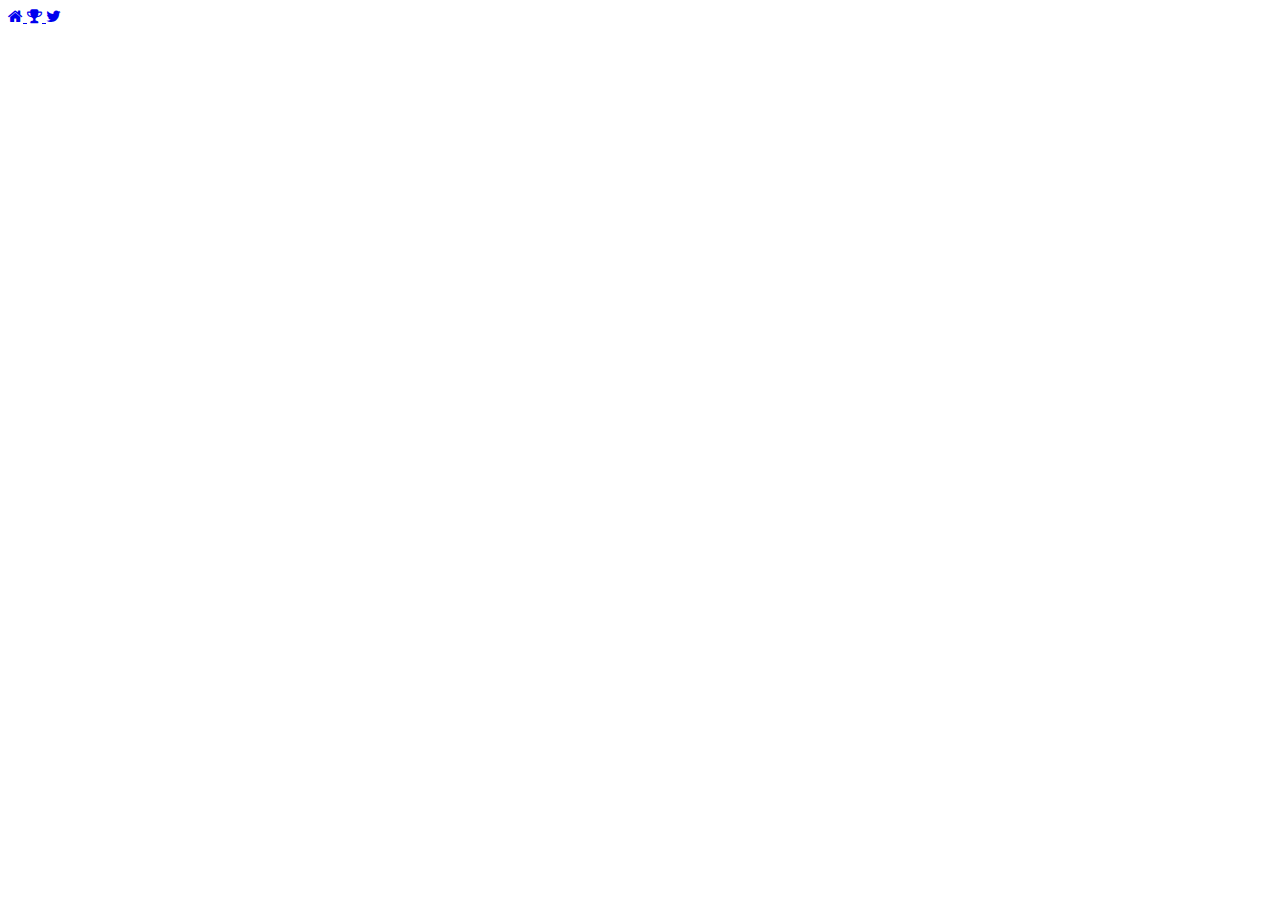
<file: 404/index.html>
<!DOCTYPE html>
<html>
	<head>
		<link rel="stylesheet" href="/cdn/css/font-awesome.min.css" />
		<link rel="stylesheet" href="/cdn/css/quicksand.css" />
		<script src="/cdn/js/jquery.js"></script>
		<link rel="stylesheet" href="/404/style.css" />
		<script src="/404/init.js"></script>
	</head>
	<body>
		<div class="header">
			<div id="inner-cont">
				<span id="home">
					<a href="/">
						<i class="fa fa-home" title="Home"></i>
					</a>
				</span>
				<span id="portfolio">
					<a href="/coming-soon">
						<i class="fa fa-trophy" title="Portfolio"></i>
					</a>
				</span>
				<span id="twitter">
					<a href="http://twitter.com/zachgates7">
						<i class="fa fa-twitter" title="Twitter"></i>
					</a>
				</span>
			</div>
		</div>
		<div id="main" class="noselect">
			<h1 id="num">404</h1>
			<p>Sorry, the page you are looking for does not exist.</p>
			<div id="main-cont">
				<h2 id="quote">"By the time you get it built, they'll want something new."</h2>
				<h4 id="sig">- Steve Jobs</h4>
			</div>
		</div>
	</body>
</html>
</file>
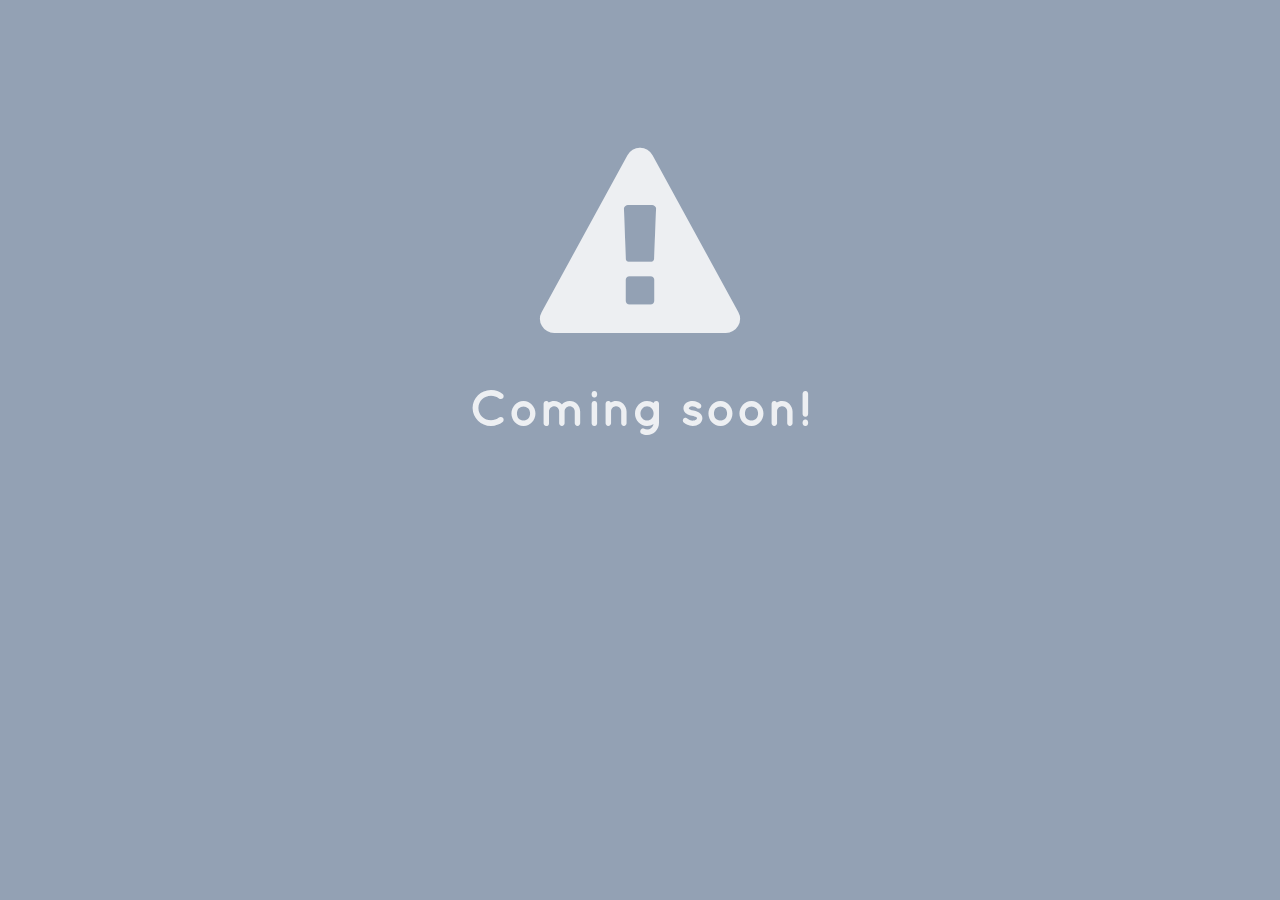
<file: coming-soon/index.html>
<!DOCTYPE html>
<html>
	<head>
		<link rel="stylesheet" href="/cdn/css/font-awesome.min.css" />
		<link rel="stylesheet" href="/cdn/css/quicksand.css" />
		<link rel="stylesheet" href="/cdn/css/coming.css" />
		<script src="/cdn/js/jquery.js"></script>
		<script src="/cdn/js/coming.js"></script>
	</head>
	<body>
		<div class="header">
			<div id="inner-cont">
				<span id="home">
					<a href="/">
						<i class="fa fa-home" title="Home"></i>
					</a>
				</span>
				<span id="portfolio">
					<a href="/coming-soon">
						<i class="fa fa-trophy" title="Portfolio"></i>
					</a>
				</span>
				<span id="twitter">
					<a href="http://twitter.com/zachgates7">
						<i class="fa fa-twitter" title="Twitter"></i>
					</a>
				</span>
			</div>
		</div>
		<div id="main-content">
			<span id="exclamation">
				<i class="fa fa-exclamation-triangle"></i>
			</span>
			<p id="coming-soon">Coming soon!</p>
		</div>
	</body>
</html>
</file>
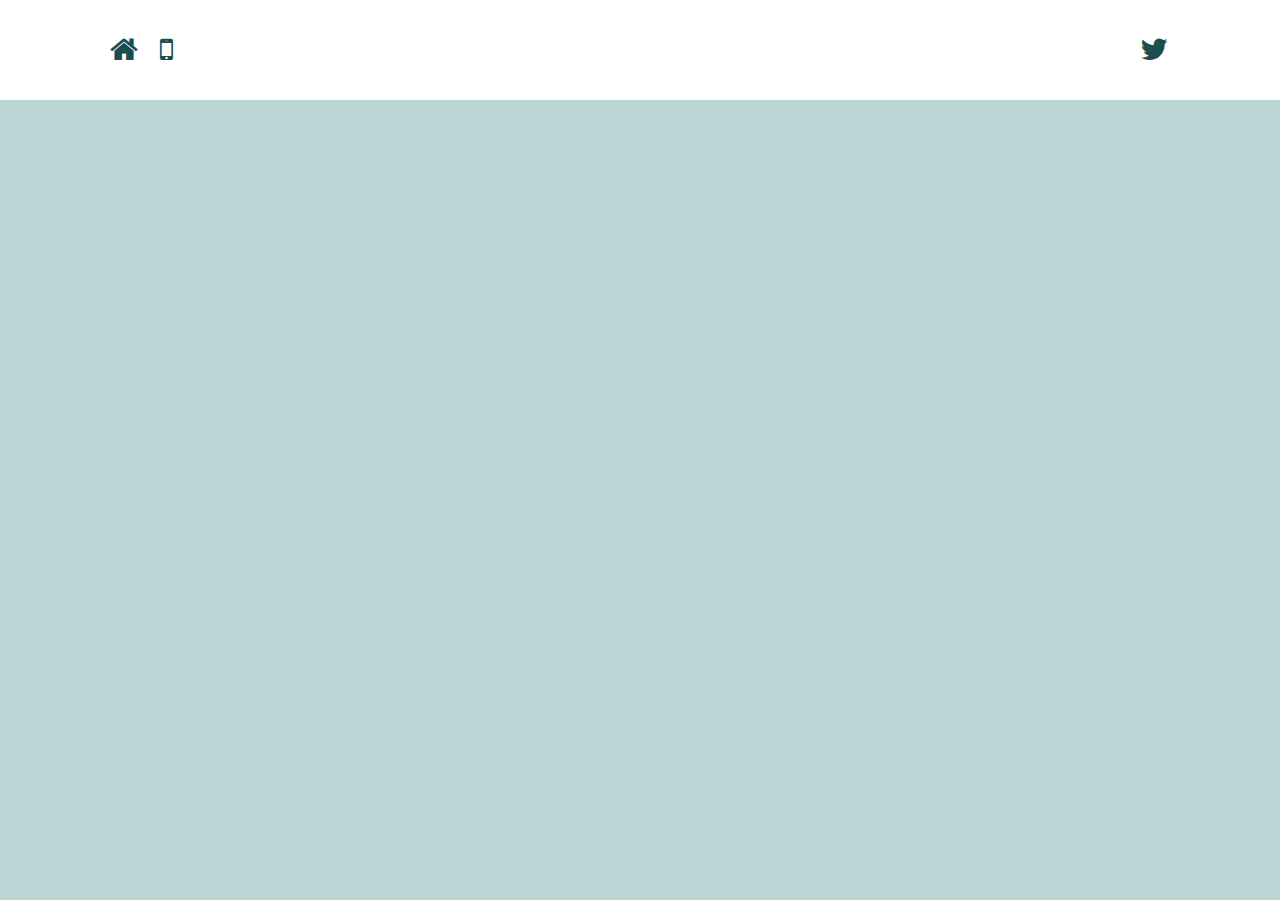
<file: quote/index.html>
<!DOCTYPE html>
<html>
	<head>
		<link rel="stylesheet" href="/cdn/css/font-awesome.min.css" />
		<link rel="stylesheet" href="/cdn/css/quicksand.css" />
		<link rel="stylesheet" href="/cdn/css/quote.css" />
		<script src="/cdn/js/jquery.js"></script>
		<script src="/cdn/js/quote.js"></script>
	</head>
	<body>
		<div class="header">
			<div id="inner-cont">
				<span id="home">
					<a href="/">
						<i class="fa fa-home" title="Edit"></i>
					</a>
				</span>
				<span id="sell-mobile">
					<a href="/quote">
						<i class="fa fa-mobile" title="Edit"></i>
					</a>
				</span>
				<span id="twitter">
					<a href="http://twitter.com/zachgates7">
						<i class="fa fa-twitter" title="Edit"></i>
					</a>
				</span>
			</div>
		</div>
		<div id="main-content">
			<div id="scene-cont">
				<h2 id="scene-title"></h2>
				<div id="iphone-types">
					<div id="iphone-6sp" class="phone" data="iPhone 6s Plus">
						<img src="/cdn/img/iphone-6sp.png" draggable="false" />
					</div>
					<div id="iphone-6s" class="phone" data="iPhone 6s">
						<img src="/cdn/img/iphone-6s.png" draggable="false" />
					</div>
					<div id="iphone-6p" class="phone" data="iPhone 6 Plus">
						<img src="/cdn/img/iphone-6p.png" draggable="false" />
					</div>
					<div id="iphone-6" class="phone" data="iPhone 6">
						<img src="/cdn/img/iphone-6.png" draggable="false" />
					</div>
					<div id="iphone-5s" class="phone" data="iPhone 5s">
						<img src="/cdn/img/iphone-5s.png" draggable="false" />
					</div>
					<div id="iphone-5" class="phone" data="iPhone 5">
						<img src="/cdn/img/iphone-5.png" draggable="false" />
					</div>
					<div id="iphone-5c" class="phone" data="iPhone 5c">
						<img src="/cdn/img/iphone-5c.png" draggable="false" />
					</div>
				</div>
				<div id="iphone-sizes">
					<div id="iphone-6sp" class="size-cont">
						<div class="gb-cont">
							<span data="16GB">16GB</span>
						</div>
						<div class="gb-cont">
							<span data="64GB">64GB</span>
						</div>
						<div class="gb-cont">
							<span data="128GB">128GB</span>
						</div>
					</div>
					<div id="iphone-6s" class="size-cont">
						<div class="gb-cont">
							<span data="16GB">16GB</span>
						</div>
						<div class="gb-cont">
							<span data="64GB">64GB</span>
						</div>
						<div class="gb-cont">
							<span data="128GB">128GB</span>
						</div>
					</div>
					<div id="iphone-6p" class="size-cont">
						<div class="gb-cont">
							<span data="16GB">16GB</span>
						</div>
						<div class="gb-cont">
							<span data="64GB">64GB</span>
						</div>
						<div class="gb-cont">
							<span data="128GB">128GB</span>
						</div>
					</div>
					<div id="iphone-6" class="size-cont">
						<div class="gb-cont">
							<span data="16GB">16GB</span>
						</div>
						<div class="gb-cont">
							<span data="64GB">64GB</span>
						</div>
						<div class="gb-cont">
							<span data="128GB">128GB</span>
						</div>
					</div>
					<div id="iphone-5s" class="size-cont">
						<div class="gb-cont">
							<span data="16GB">16GB</span>
						</div>
						<div class="gb-cont">
							<span data="32GB">32GB</span>
						</div>
						<div class="gb-cont">
							<span data="64GB">64GB</span>
						</div>
					</div>
					<div id="iphone-5" class="size-cont">
						<div class="gb-cont">
							<span data="16GB">16GB</span>
						</div>
						<div class="gb-cont">
							<span data="32GB">32GB</span>
						</div>
						<div class="gb-cont">
							<span data="64GB">64GB</span>
						</div>
					</div>
					<div id="iphone-5c" class="size-cont">
						<div class="gb-cont">
							<span data="8GB">8GB</span>
						</div>
						<div class="gb-cont">
							<span data="16GB">16GB</span>
						</div>
						<div class="gb-cont">
							<span data="32GB">32GB</span>
						</div>
					</div>
				</div>
				<div id="iphone-conditions">
					<div class="cond-cont">
						<span data="Poor">Poor<sup>1</sup></span>
					</div>
					<div class="cond-cont">
						<span data="Fair">Fair<sup>2</sup></span>
					</div>
					<div class="cond-cont">
						<span data="Excellent">Excellent<sup>3</sup></span>
					</div>
					<div id="conditions">
						<span><sup>1</sup> Signifies that your device has major damages, but will power on, and has no water damage.</span>
						<span><sup>2</sup> Signifies that your device may have small cracks, scratches, or dents, but no other damages.</span>
						<span><sup>3</sup> Signifies that your device is in like-new condition, with no cracks, scratches, dents, or other damages.</span>
					</div>
				</div>
				<div id="confirmation">
					<div id="phone" class="conf-info">
						<span></span>
					</div>
					<div id="storage" class="conf-info">
						<span></span>
					</div>
					<div id="condition" class="conf-info">
						<span></span>
					</div>
					<h2 id="pay-liner">I'll pay:</h2>
					<div id="value" class="conf-info">
						<span></span>
					</div>
					<div id="continue">
						<a id="next-button" class="btn" href="/coming-soon">
							<span>Continue<span>
							<i class="fa fa-arrow-right"></i>
						</a>
					</div>
				</div>
			</div>
		</div>
	</body>
</html>
</file>
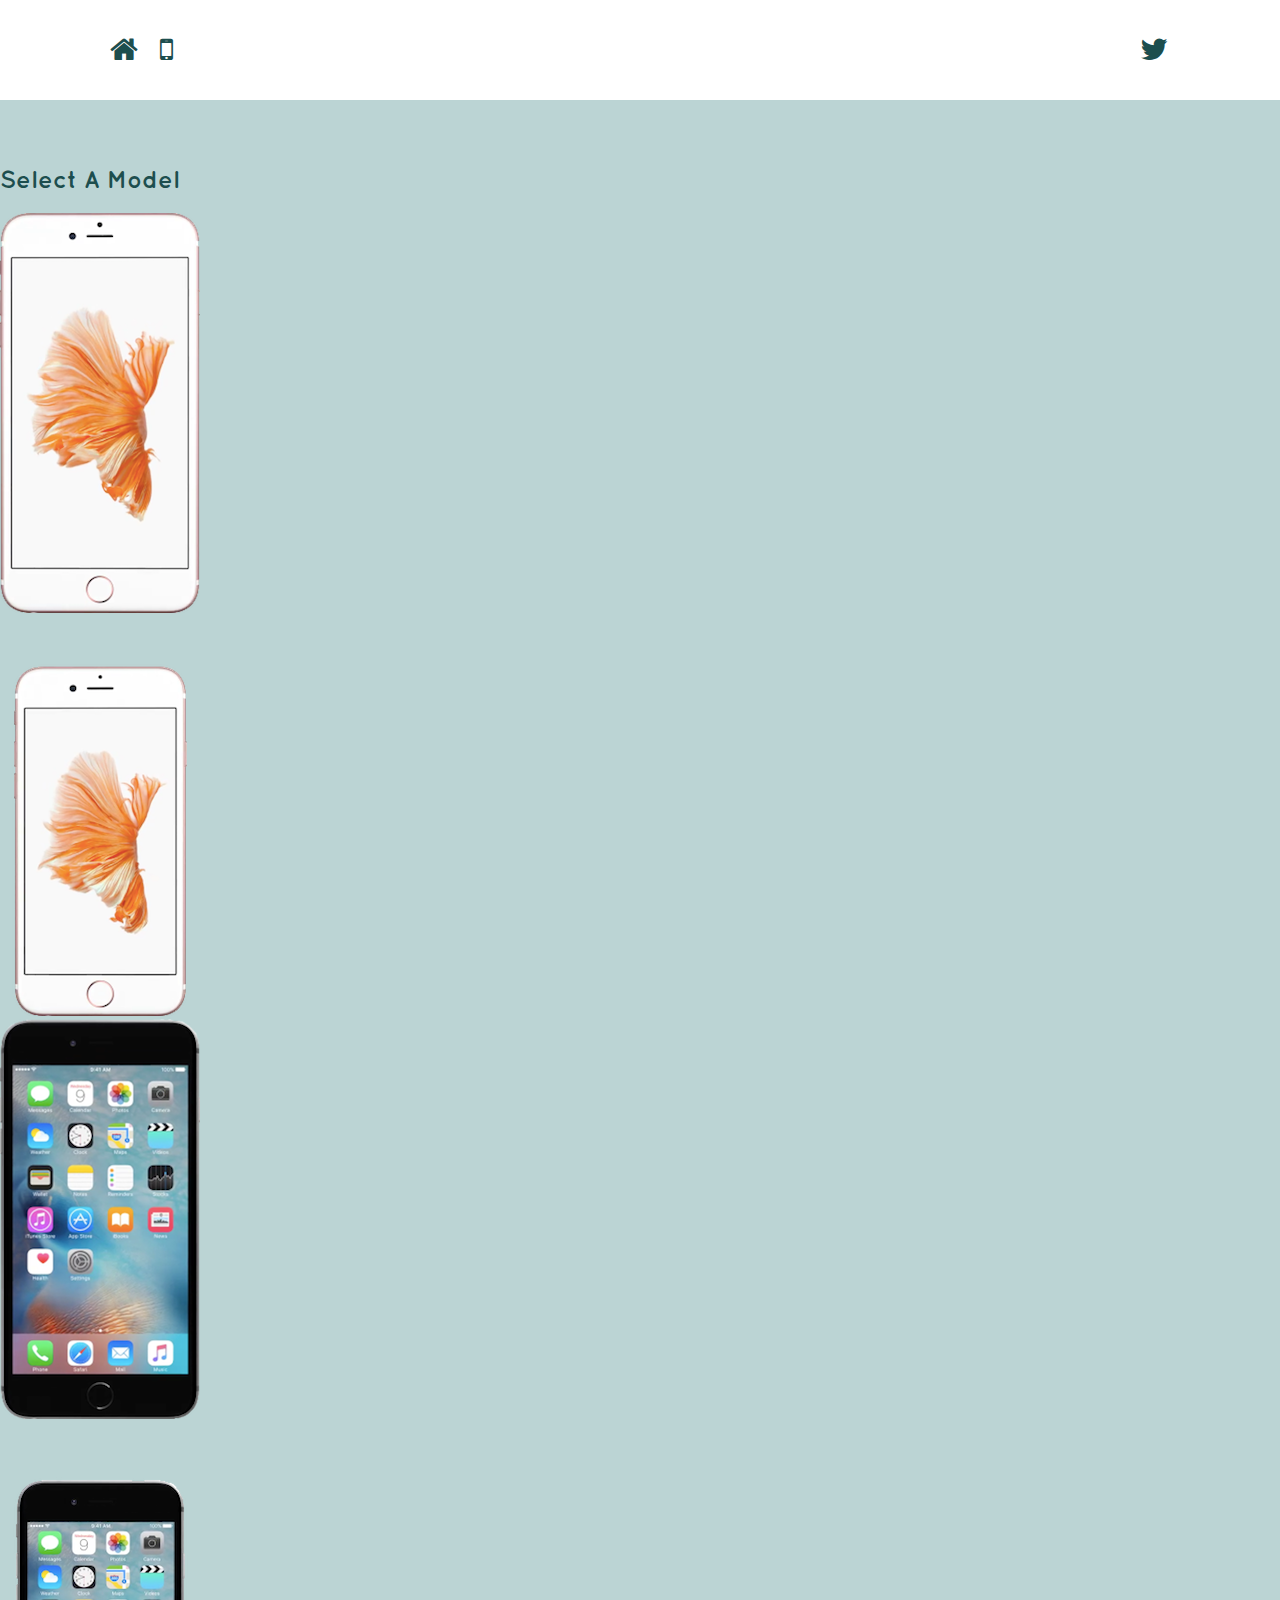
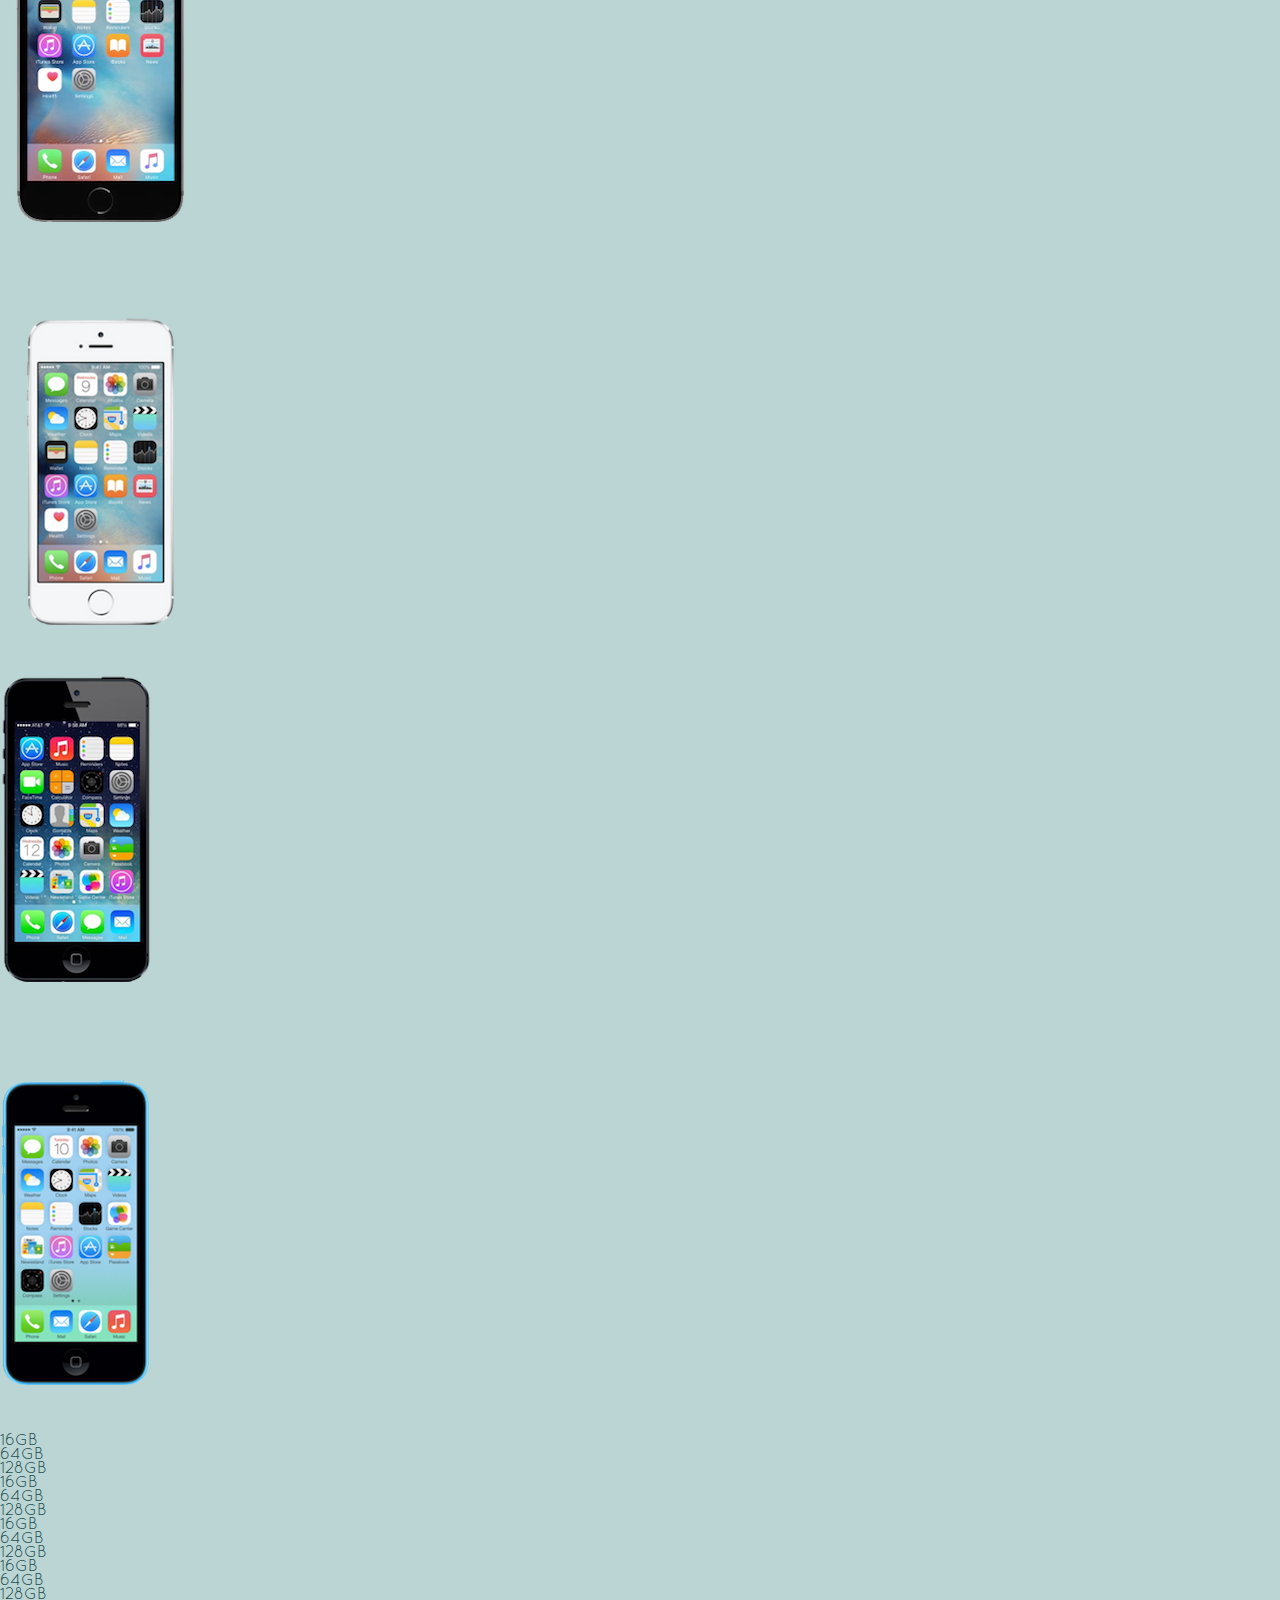
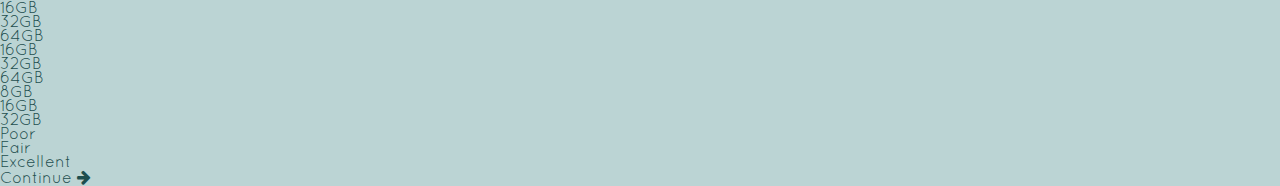
<file: sell/index.html>
<!DOCTYPE html>
<html>
	<head>
		<link rel="stylesheet" href="/cdn/css/font-awesome.min.css" />
		<link rel="stylesheet" href="/cdn/css/quicksand.css" />
		<link rel="stylesheet" href="/cdn/css/sell.css" />
		<script src="/cdn/js/jquery.js"></script>
		<script src="/cdn/js/sell.js"></script>
	</head>
	<body>
		<div class="header">
			<div id="inner-cont">
				<span id="home">
					<a href="/">
						<i class="fa fa-home" title="Edit"></i>
					</a>
				</span>
				<span id="sell-mobile">
					<a href="/sell">
						<i class="fa fa-mobile" title="Edit"></i>
					</a>
				</span>
				<span id="twitter">
					<a href="http://twitter.com/zachgates7">
						<i class="fa fa-twitter" title="Edit"></i>
					</a>
				</span>
			</div>
		</div>
		<div id="main-content">
			<div id="scene-cont">
				<h2 id="scene-title"></h2>
				<div id="iphone-types">
					<div id="iphone-6sp" class="phone"  data="iPhone 6s Plus">
						<img src="/cdn/img/iphone-6sp.png" draggable="false" />
					</div>
					<div id="iphone-6s" class="phone" data="iPhone 6s">
						<img src="/cdn/img/iphone-6s.png" draggable="false" />
					</div>
					<div id="iphone-6p" class="phone" data="iPhone 6 Plus">
						<img src="/cdn/img/iphone-6p.png" draggable="false" />
					</div>
					<div id="iphone-6" class="phone" data="iPhone 6">
						<img src="/cdn/img/iphone-6.png" draggable="false" />
					</div>
					<div id="iphone-5s" class="phone" data="iPhone 5s">
						<img src="/cdn/img/iphone-5s.png" draggable="false" />
					</div>
					<div id="iphone-5" class="phone" data="iPhone 5">
						<img src="/cdn/img/iphone-5.png" draggable="false" />
					</div>
					<div id="iphone-5c" class="phone" data="iPhone 5c">
						<img src="/cdn/img/iphone-5c.png" draggable="false" />
					</div>
				</div>
				<div id="iphone-sizes">
					<div id="iphone-6sp" class="size-cont">
						<div class="gb-cont">
							<span data="16GB">16GB</span>
						</div>
						<div class="gb-cont">
							<span data="64GB">64GB</span>
						</div>
						<div class="gb-cont">
							<span data="128GB">128GB</span>
						</div>
					</div>
					<div id="iphone-6s" class="size-cont">
						<div class="gb-cont">
							<span data="16GB">16GB</span>
						</div>
						<div class="gb-cont">
							<span data="64GB">64GB</span>
						</div>
						<div class="gb-cont">
							<span data="128GB">128GB</span>
						</div>
					</div>
					<div id="iphone-6p" class="size-cont">
						<div class="gb-cont">
							<span data="16GB">16GB</span>
						</div>
						<div class="gb-cont">
							<span data="64GB">64GB</span>
						</div>
						<div class="gb-cont">
							<span data="128GB">128GB</span>
						</div>
					</div>
					<div id="iphone-6" class="size-cont">
						<div class="gb-cont">
							<span data="16GB">16GB</span>
						</div>
						<div class="gb-cont">
							<span data="64GB">64GB</span>
						</div>
						<div class="gb-cont">
							<span data="128GB">128GB</span>
						</div>
					</div>
					<div id="iphone-5s" class="size-cont">
						<div class="gb-cont">
							<span data="16GB">16GB</span>
						</div>
						<div class="gb-cont">
							<span data="32GB">32GB</span>
						</div>
						<div class="gb-cont">
							<span data="64GB">64GB</span>
						</div>
					</div>
					<div id="iphone-5" class="size-cont">
						<div class="gb-cont">
							<span data="16GB">16GB</span>
						</div>
						<div class="gb-cont">
							<span data="32GB">32GB</span>
						</div>
						<div class="gb-cont">
							<span data="64GB">64GB</span>
						</div>
					</div>
					<div id="iphone-5c" class="size-cont">
						<div class="gb-cont">
							<span data="8GB">8GB</span>
						</div>
						<div class="gb-cont">
							<span data="16GB">16GB</span>
						</div>
						<div class="gb-cont">
							<span data="32GB">32GB</span>
						</div>
					</div>
				</div>
				<div id="iphone-conditions">
					<div class="cond-cont">
						<span data="Poor">Poor</span>
					</div>
					<div class="cond-cont">
						<span data="Fair">Fair</span>
					</div>
					<div class="cond-cont">
						<span data="Excellent">Excellent</span>
					</div>
				</div>
				<div id="confirmation">
					<div id="phone" class="conf-info">
						<span></span>
					</div>
					<div id="storage" class="conf-info">
						<span></span>
					</div>
					<div id="condition" class="conf-info">
						<span></span>
					</div>
					<div id="continue">
						<a id="next-button" class="btn" href="/coming-soon">
							<span>Continue<span>
							<i class="fa fa-arrow-right"></i>
						</a>
					</div>
				</div>
			</div>
		</div>
	</body>
</html>
</file>
<file: cdn/css/quicksand.css>
@font-face {
	font-family: "Quicksand";
	src: url('../fonts/quicksand.otf');
}

@font-face {
	font-family: "Quicksand";
	src: url('../fonts/quicksand_bd.otf');
	font-weight: bold;
}

@font-face {
	font-family: "Quicksand";
	src: url('../fonts/quicksand_ob.otf');
	font-style: oblique;
}

@font-face {
	font-family: "Quicksand";
	src: url('../fonts/quicksand_bd_ob.otf');
	font-weight: bold;
	font-style: oblique;
}

@font-face {
	font-family: "Quicksand";
	src: url('../fonts/quicksand_lt_ob.otf');
	font-weight: 100;
	font-style: oblique;
}

@font-face {
	font-family: "Quicksand-Dash";
	src: url('../fonts/quicksand_dash.otf');
}
</file>
<file: 404/style.css>
body {
	display: block;
	color: rgb(255, 255, 255);
}

div#content {
	height: 100%;
}

div#main-content {
	display: none;
}

div#main-content h1#num {
	display: block;
	margin: 0px auto;
	text-align: center;
	font-size: 200px;
	transition: color 5s;
}

div#main-content p {
	margin-top: 5px;
	text-align: center;
	font-size: 20px;
}

div#main-content div#bot {
	position: absolute;
	width: 614px;
	padding-bottom: 50px;
	right: 50px;
	bottom: 50px;
}

div#bot h2#quote {
	font-size: 16pt;
	margin: 6px;
}

div#bot h4#sig {
	margin: 6px;
	text-align: right;
}
</file>
<file: cdn/css/coming.css>
body {
	margin: 0px;
	padding: 0px;
	background-color: rgb(147, 161, 180);
	color: rgb(255, 255, 255);
	font-family: "Quicksand";
}

div.header {
	display: none;
	position: fixed;
	top: 0px;
	width: 100%;
	height: 100px;
	z-index: 100;
	background-color: #ffffff;
}

div.header div#inner-cont {
	height: 30px;
	padding: 35px 100px;
}

div.header div#inner-cont span {
	display: block;
	width: 30px;
	height: 30px;
	margin: 0px 10px;
	line-height: 30px;
	font-size: 30px;
}

div.header div#inner-cont span {
	float: left;
}

div.header div#inner-cont span#portfolio {
	margin-top: 2px;
	font-size: 26px;
}

div.header div#inner-cont span#twitter {
	float: right;
}

div.header a {
	color: rgb(147, 161, 180);
	text-decoration: none;
	transition: color 1s;
}

div.header a:hover {
	color: rgb(0, 0, 0);
}

div#main-content {
	display: none;
	width: 100%;
	padding-top: 150px;
	text-align: center;
}

div#main-content span#exclamation {
	font-size: 200px;
}

div#main-content p#coming-soon {
	margin-top: 25px;
	font-family: "Quicksand";
	font-size: 50px;
	font-weight: bold;
}
</file>
<file: cdn/css/quote.css>
* {
	-webkit-user-select: none;
    -moz-user-select: none;
    -ms-user-select: none;
    -khtml-user-select: none;
    -o-user-select: none;
    user-select: none;
}

body {
	margin: 0px;
	padding: 0px;
	background-color: #bbd4d4;
	color: #1d4e4e;
	font-family: "Quicksand";
}

a {
	color: #1d4e4e;
	text-decoration: none;
}

div.header {
	display: none;
	position: fixed;
	top: 0px;
	width: 100%;
	height: 100px;
	z-index: 100;
	background-color: #ffffff;
}

div.header div#inner-cont {
	height: 30px;
	padding: 35px 100px;
}

div.header div#inner-cont span {
	display: block;
	width: 30px;
	height: 30px;
	margin: 0px 10px;
	line-height: 30px;
	font-size: 30px;
}

div.header div#inner-cont span {
	float: left;
}

div.header div#inner-cont span#twitter {
	float: right;
}

div#main-content {
	width: 100%;
	padding-top: 150px;
}

div#main-content div#scene-cont {
	display: none;
}

div#main-content div#scene-cont h2#scene-title, h2#pay-liner {
	text-align: center;
	font-size: 25px;
}

div#main-content div#scene-cont div#iphone-types {
	width: 1000px;
	margin: 50px auto;
}

div#main-content div#scene-cont div#iphone-types div.phone {
	display: inline-block;
	height: 240px;
	margin: 0px 6px;
	border-radius: 10px;
}

div#main-content div#scene-cont div#iphone-types div.phone:hover {
	background-color: #99bebe;
}

div#main-content div#scene-cont div#iphone-types div.phone img {
	display: block;
	height: 200px;
	margin: auto;
	padding: 20px;
}

div#main-content div#scene-cont div#iphone-sizes {
	width: 1000px;
	margin: 50px auto;
}

div#main-content div#scene-cont div#iphone-sizes div.size-cont {
	display: none;
}

div#main-content div#scene-cont div#iphone-sizes div.size-cont div.gb-cont {
	display: inline-block;
	width: 33%;
}

div#main-content div#scene-cont div#iphone-sizes div.size-cont div.gb-cont span {
	display: block;
	width: 200px;
	height: 80px;
	margin: auto;
	background-color: #ffffff;
	line-height: 80px;
	font-size: 20px;
	text-align: center;
	border-radius: 10px;
	transition: background-color 0.5s;
}

div#main-content div#scene-cont div#iphone-sizes div.size-cont div.gb-cont span:hover {
	background-color: #eeeeee;
}

div#main-content div#scene-cont div#iphone-conditions {
	display: none;
	width: 1000px;
	margin: 50px auto;
}

div#main-content div#scene-cont div#iphone-conditions div.cond-cont {
	display: inline-block;
	width: 33%;
}

div#main-content div#scene-cont div#iphone-conditions div.cond-cont span {
	display: block;
	width: 200px;
	height: 80px;
	margin: auto;
	background-color: #ffffff;
	line-height: 80px;
	font-size: 20px;
	text-align: center;
	border-radius: 10px;
	transition: background-color 0.5s;
}

div#main-content div#scene-cont div#iphone-conditions div.cond-cont span:hover {
	background-color: #eeeeee;
}

div#main-content div#scene-cont div#iphone-conditions div.cond-cont span sup {
	line-height: 0px;
	font-size: 14px;
}

div#main-content div#scene-cont div#iphone-conditions div#conditions {
	margin: 50px;
}

div#main-content div#scene-cont div#iphone-conditions div#conditions span {
	display: block;
	width: 100%;
	margin: 5px;
	font-size: 12px;
}

div#main-content div#scene-cont div#iphone-conditions div#conditions span sup {
	display: inline-block;
    width: 10px;
    text-align: center;
}

div#main-content div#scene-cont div#confirmation {
	display: none;
	width: 1000px;
	margin: 50px auto;
}

div#main-content div#scene-cont div#confirmation div {
	display: inline-block;
	width: 33%;
	text-align: center;
}

div#main-content div#scene-cont div#confirmation div.conf-info span {
	display: block;
	width: 200px;
	height: 80px;
	margin: auto;
	background-color: #ffffff;
	line-height: 80px;
	font-size: 20px;
	text-align: center;
	border-radius: 10px;
}

div#main-content div#scene-cont div#confirmation div#continue {
	width: 100%;
	margin: 50px 0px;
	text-align: center;
}

div#main-content div#scene-cont div#confirmation div#continue a#next-button {
	display: inline-block;
	margin: 0px;
	padding: 12px 24px;
	vertical-align: middle;
	background-color: #1d9d74;
	border: 2px solid transparent;
	border-color: #198764;
	border-radius: 8px;
	box-shadow: inset 0 2px 0 rgba(255, 255, 255, 0.2);
	text-shadow: 0 2px 0 rgba(0, 0, 0, 0.2);
	text-align: center;
	color: #ffffff;
	font-size: 24px;
	line-height: 4px;
	cursor: pointer;
}

div#main-content div#scene-cont div#confirmation h2#pay-liner {
	margin: 50px 0px;
}

div#main-content div#scene-cont div#confirmation div#value {
	margin: 0px 33.5%;
}
</file>
<file: cdn/css/sell.css>
* {
	-webkit-user-select: none;
    -moz-user-select: none;
    -ms-user-select: none;
    -khtml-user-select: none;
    -o-user-select: none;
    user-select: none;
}

body {
	margin: 0px;
	padding: 0px;
	background-color: #bbd4d4;
	color: #1d4e4e;
	font-family: "Quicksand";
}

a {
	color: #1d4e4e;
	text-decoration: none;
}

div.header {
	display: none;
	position: fixed;
	top: 0px;
	width: 100%;
	height: 100px;
	z-index: 100;
	background-color: #ffffff;
}

div.header div#inner-cont {
	height: 30px;
	padding: 35px 100px;
}

div.header div#inner-cont span {
	display: block;
	width: 30px;
	height: 30px;
	margin: 0px 10px;
	line-height: 30px;
	font-size: 30px;
}

div.header div#inner-cont span {
	float: left;
}

div.header div#inner-cont span#twitter {
	float: right;
}

div#main-content {
	width: 100%;
	padding-top: 150px;
}

div#main-content div#info {
	display: none;
}
</file>
